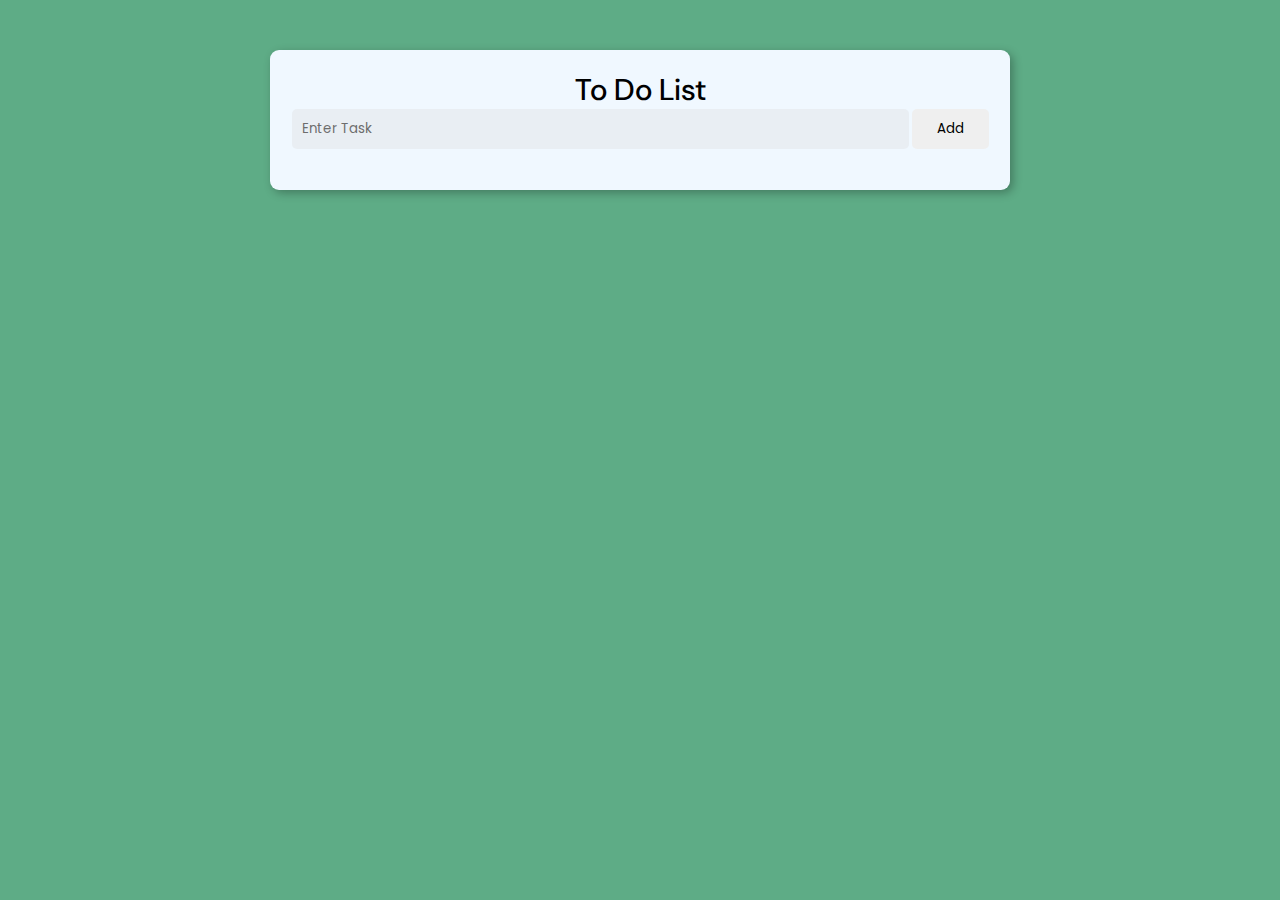
<file: index.html>
<!DOCTYPE html>
<html lang="en">
<head>
    <meta charset="UTF-8">
    <meta http-equiv="X-UA-Compatible" content="IE=edge">
    <meta name="viewport" content="width=device-width, initial-scale=1.0">
    <link rel="preconnect" href="https://fonts.googleapis.com">
    <link rel="preconnect" href="https://fonts.gstatic.com" crossorigin>
    <link href="https://fonts.googleapis.com/css2?family=DM+Sans:wght@500;700&family=Konkhmer+Sleokchher&family=Poppins:wght@300;500&display=swap" rel="stylesheet">
    <link rel="stylesheet" href="to-do-list.css">
    <link rel="stylesheet" href="https://cdnjs.cloudflare.com/ajax/libs/font-awesome/6.4.0/css/all.min.css" integrity="sha512-iecdLmaskl7CVkqkXNQ/ZH/XLlvWZOJyj7Yy7tcenmpD1ypASozpmT/E0iPtmFIB46ZmdtAc9eNBvH0H/ZpiBw==" crossorigin="anonymous" referrerpolicy="no-referrer" />
    <title>Project | To Do List</title>
</head>
<body>
    <div class="container">
        <div class="container-heading">
            <p>To Do List</p>
        </div>
        <div class="to-do-container">
            <div class="to-do-button-field">
                <input type="text" placeholder="Enter Task">
                <button onclick="addFunc(this)">Add</button>
            </div>
            <div class="to-do-list inactive">
                <ul class="myList">
                </ul>
            </div>
        </div>
    </div>

    <div class="alert-container inactive">
        <div class="alert-msg">
            <p>Please fill an appropriate task!</p>
        </div>
        <div class="close-popup">
            <i class="fa-solid fa-xmark" onclick="closePopUp(this)"></i>
        </div>
    </div>

    <script src="to-do-list.js"></script>
</body>
</html>
</file>
<file: to-do-list.css>
* {
    padding: 0;
    margin: 0;
}

body {
    background-color: rgb(94, 172, 134);
}

.container {
    background-color: aliceblue;
    margin: 50px auto;
    width: 700px;
    min-height: 100px;
    height: auto;
    display: flex;
    flex-direction: column;
    align-items: center;
    padding: 20px;
    border-radius: 9px;
    box-shadow: 3px 3px 10px rgba(0, 0, 0, 0.286);
}

.container-heading {
    width: 100%;
    text-align: center;
    font-family: 'DM Sans', sans-serif;
    font-weight: 500;
    font-size: 30px;
}

.to-do-container {
    /* background-color: antiquewhite; */
    width: 100%;
    height: auto;
    display: flex;
    flex-direction: column;
    justify-content: center;
    align-items: center;
}

.to-do-button-field {
    display: flex;
    align-items: center;
    justify-content: space-around;
    width: 100%;
}

.to-do-button-field input{
    position: relative;
    border: none;
    padding: 10px 50% 10px 10px;
    border-radius: 5px;
    background-color: rgba(218, 218, 218, 0.339);
    font-family: 'Poppins', sans-serif;
    color: rgb(50, 50, 50);
    outline: none;
}

.to-do-button-field input:focus {
    background-color: rgba(218, 218, 218, 0.661);
}

.to-do-button-field input::placeholder {
    color: rgb(109, 109, 109);
}

.to-do-button-field input:hover {
    background-color: rgba(218, 218, 218, 0.661);
}

.to-do-button-field input:focus {
    border-color: aliceblue;
}

.to-do-button-field button {
    border: none;
    padding: 10px 25px;
    border-radius: 5px;
    font-family: 'Poppins', sans-serif;
    cursor: pointer;
}

.to-do-button-field button:hover {
    transform: scale(0.98);
    background-color: rgb(81, 202, 124);
    color: rgb(238, 238, 239);
}

.to-do-list {
    background-color: rgba(87, 87, 87, 0.116);
    border-radius: 5px;
    width: 90%;
    height: auto;
    padding: 10px;
    margin-top: 10px;
}

.to-do-list ul {
    list-style: none;
}

.to-do-list li {
    background-color: rgb(159, 197, 248);
    padding: 10px;
    margin: 5px;
    border-radius: 5px;
    font-family: 'Poppins', sans-serif;
    display: flex;
    justify-content: space-between;
    /* align-items: center; */
}

.to-do-list li:hover {
    background-color: rgb(135, 172, 221);
    cursor: auto;
}

.to-do-list .checked {
    animation: check-animation 0.5s ease;
    background-color: rgb(46, 200, 85);
}

@keyframes check-animation {
    0% {
        background-color: rgb(135, 172, 221);
    }
    50% {
        background-color: rgb(135, 255, 165);
    }
    100% {
        background-color: rgb(54, 231, 98);
    }
}

.to-do-list .checked:hover {
    background-color: rgb(54, 231, 98);
}

.to-do-list li i {
    margin: 0px 10px;
    position: relative;
    cursor: pointer;
}

.to-do-list li div {
    display: flex;
    justify-content: center;
    align-items: center;
}

.to-do-list .fa-trash:hover {
    color: rgba(255, 0, 0, 0.781);
}


.to-do-list .fa-circle-check:hover {
    color: rgb(0, 204, 71);
}

.to-do-list .inactive {
    display: none;
}

.alert-container {
    background-color: aliceblue;
    width: 400px;
    border-radius: 5px;
    display: flex;
    justify-content: space-between;
    align-items: center;
    padding: 15px;
    border-left: 5px solid rgb(228, 172, 4);
    margin: 10px auto;
    position: absolute;
    top: 0%;
    box-shadow: 2px 2px 10px rgba(0, 0, 0, 0.596);
    left: 50%;
    transform: translate(-50%);
    animation: slide 1s ease;
}

@keyframes slide {
    0% {
        transform: translate(-50%,-70%);
    }
    50% {
        transform: translate(-50%,20%);
    }
    100% {
        transform: translate((-50%,200%));
    }
}

.alert-container .alert-msg {
    font-family: 'DM Sans', sans-serif;
}

.close-popup i:hover {
    cursor: pointer;
    color: rgba(255, 0, 0, 0.804);
}

.delete-poof {
    animation: delete-poof 0.5s ease;
}

.slide-right {
    animation: slide-right 0.5s ease;
}

@keyframes delete-poof {
    0% {
        transform: scale(1);
    }
    50% {
        opacity: 0;
        transform: scale(1.4);
        background-color: rgb(253, 99, 99);
    }
    100% {
        opacity: 0;
    }
}

@keyframes slide-right {
    0% {
        opacity: 0;
        transform: translate(-10%);
        background-color: rgb(40, 255, 40);
    }
    100%{
        background-color: rgb(159, 197, 248);
    }
}

.inactive {
    display: none;
}

@media (max-width: 760px) {
    .container {
        width: 300px;
    }

    .to-do-button-field {
        display: flex;
        flex-direction: column;
        gap: 7px;
    }

    .to-do-button-field input {
        width: 130px;
    }

    .to-do-list {
        max-height: 400px;
        overflow: auto;
        overflow-x: hidden;
    }

    .to-do-list::-webkit-scrollbar {
        background-color: rgba(74, 74, 74, 0.604);
        width: 5px;
        border-radius: 25px;
    }

    .to-do-list::-webkit-scrollbar-thumb {
        background-color: rgb(55, 55, 55);
        border-radius: 25px;
    }

    .to-do-list li {
        font-size: 14px;
    }
}
</file>
